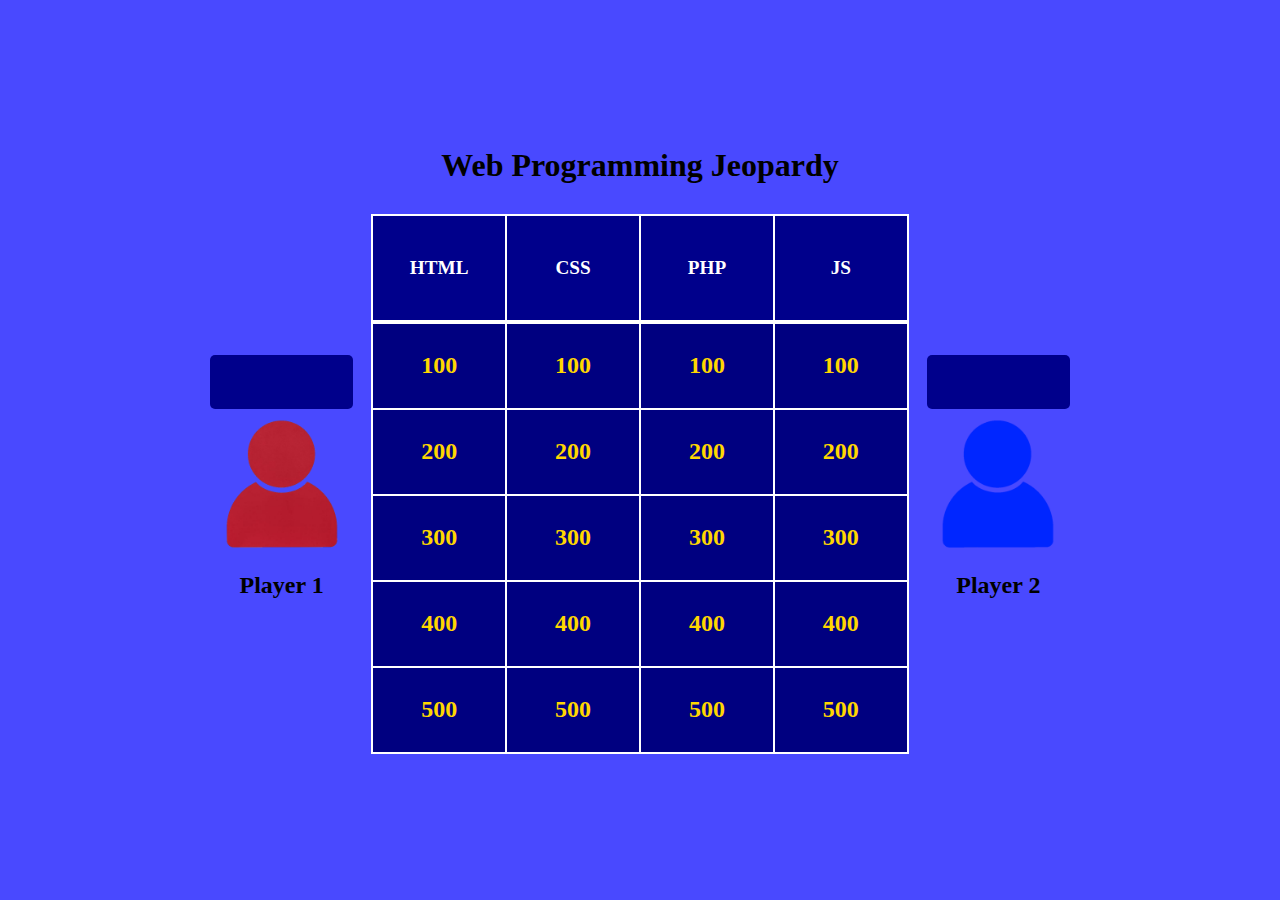
<file: index.html>
<!DOCTYPE html>
<html lang="en">
    <div id="page">
        <head>
            <meta charset="UTF-8">
            <meta name="viewport" content="width=device-width, initial-scale=1.0">
            <title>Web Programming Jeopardy</title>
            <link rel="stylesheet" href="style.css" />
            <link rel="icon" href="images/favicon.png" type="image/x-icon" />
        </head>
        <header>
            <h1>Web Programming Jeopardy</h1>
        </header>
        <body>
            <main>
                <div id="leftpbox">
                    <div id="leftscorebox">

                    </div>
                    <img id='redp' src="red.png"/>
                    <div id="leftnamebox">
                        <h2>Player 1</h2>
                    </div>
                </div>
                <section>
                    <div id="categorybox">
                        <table>
                            <tr>
                                <th>HTML</th>
                                <th>CSS</th>
                                <th>PHP</th>
                                <th>JS</th>
                            </tr>
                        </table>
                    </div>
                    <div id="questionbox">
                        <table>
                            <tr>
                                <th>100</th>
                                <th>100</th>
                                <th>100</th>
                                <th>100</th>
                            </tr>
                            <tr>
                                <th>200</th>
                                <th>200</th>
                                <th>200</th>
                                <th>200</th>
                            </tr>
                            <tr>
                                <th>300</th>
                                <th>300</th>
                                <th>300</th>
                                <th>300</th>
                            </tr>
                            <tr>
                                <th>400</th>
                                <th>400</th>
                                <th>400</th>
                                <th>400</th>
                            </tr>
                            <tr>
                                <th>500</th>
                                <th>500</th>
                                <th>500</th>
                                <th>500</th>
                            </tr>
                        </table>
                    </div>
                </section>
                <div id="rightpbox">
                    <div id="rightscorebox">

                    </div>
                    <img id="bluep" src="blue.png"/>
                    <div id="rightnamebox">
                        <h2>Player 2</h2>
                    </div>
                </div>
            </main>
        </body>
        <footer>

        </footer>
    </div>
    <script></script>
</html>
</file>
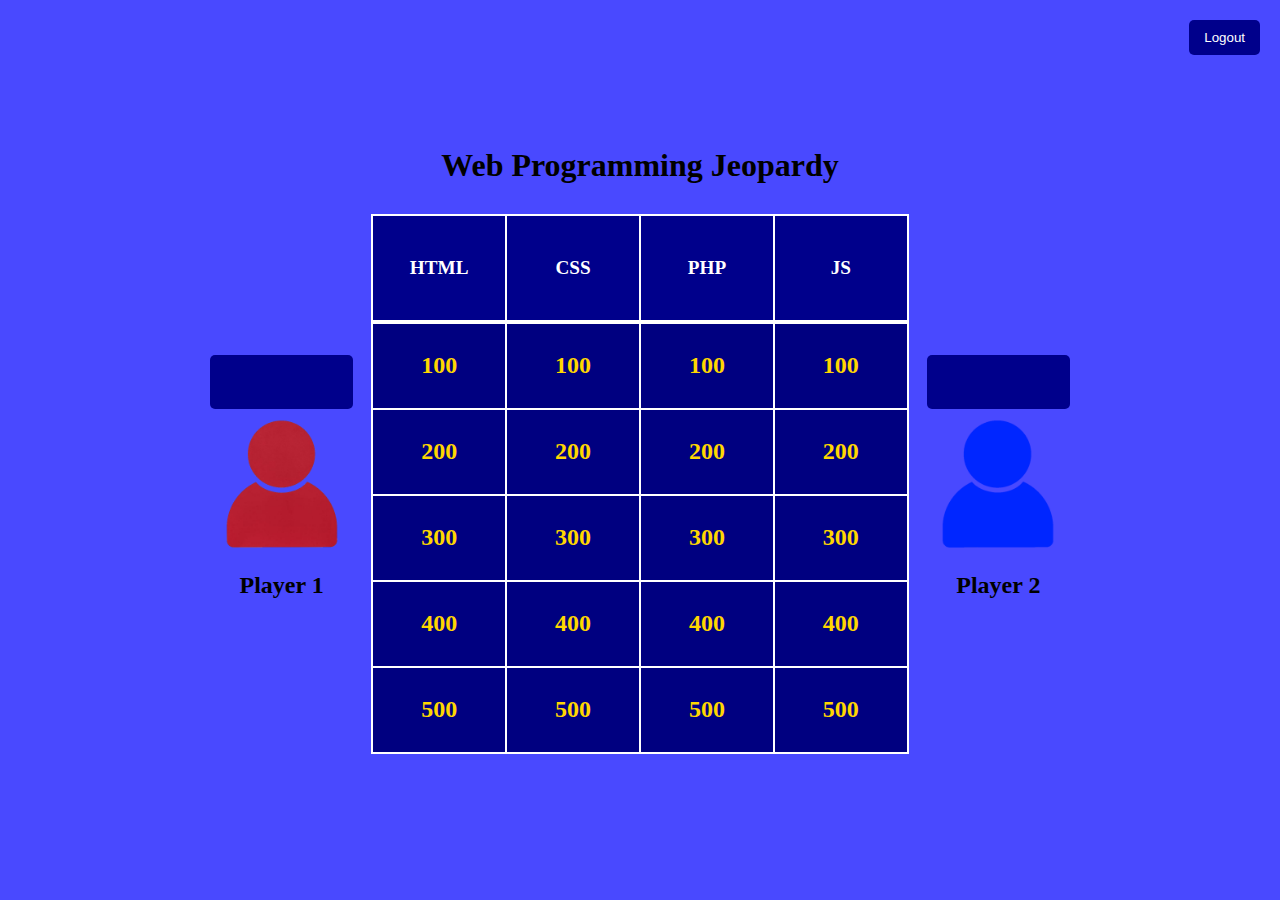
<file: game.html>
<!DOCTYPE html>
<html lang="en">
    <div id="page">
        <head>
            <meta charset="UTF-8">
            <meta name="viewport" content="width=device-width, initial-scale=1.0">
            <title>Web Programming Jeopardy</title>
            <link rel="stylesheet" href="style.css" />
            <link rel="icon" href="images/favicon.png" type="image/x-icon" />
        </head>
        <header>
            <h1>Web Programming Jeopardy</h1>
        </header>
        <body>
            <main>
                <div id="leftpbox">
                    <div id="leftscorebox">

                    </div>
                    <img id='redp' src="red.png"/>
                    <div id="leftnamebox">
                        <h2>Player 1</h2>
                    </div>
                </div>
                <section>
                    <div id="categorybox">
                        <table>
                            <tr>
                                <th>HTML</th>
                                <th>CSS</th>
                                <th>PHP</th>
                                <th>JS</th>
                            </tr>
                        </table>
                    </div>
                    <div id="questionbox">
                        <table>
                            <!-- 100 Point Questions -->
                            <tr>
                                <th>
                                    <form action="question.php" method="post">
                                        <input type="hidden" name="category" value="HTML">
                                        <input type="hidden" name="difficulty" value="100">
                                        <button type="submit" style="all: unset; cursor: pointer; color: gold;">100</button>
                                    </form>
                                </th>
                                <th>
                                    <form action="question.php" method="post">
                                        <input type="hidden" name="category" value="CSS">
                                        <input type="hidden" name="difficulty" value="100">
                                        <button type="submit" style="all: unset; cursor: pointer; color: gold;">100</button>
                                    </form>
                                </th>
                                <th>
                                    <form action="question.php" method="post">
                                        <input type="hidden" name="category" value="PHP">
                                        <input type="hidden" name="difficulty" value="100">
                                        <button type="submit" style="all: unset; cursor: pointer; color: gold;">100</button>
                                    </form>
                                </th>
                                <th>
                                    <form action="question.php" method="post">
                                        <input type="hidden" name="category" value="JS">
                                        <input type="hidden" name="difficulty" value="100">
                                        <button type="submit" style="all: unset; cursor: pointer; color: gold;">100</button>
                                    </form>
                                </th>
                            </tr>
                            <!-- 200 Point Questions -->
                            <tr>
                                <th>
                                    <form action="question.php" method="post">
                                        <input type="hidden" name="category" value="HTML">
                                        <input type="hidden" name="difficulty" value="200">
                                        <button type="submit" style="all: unset; cursor: pointer; color: gold;">200</button>
                                    </form>
                                </th>
                                <th>
                                    <form action="question.php" method="post">
                                        <input type="hidden" name="category" value="CSS">
                                        <input type="hidden" name="difficulty" value="200">
                                        <button type="submit" style="all: unset; cursor: pointer; color: gold;">200</button>
                                    </form>
                                </th>
                                <th>
                                    <form action="question.php" method="post">
                                        <input type="hidden" name="category" value="PHP">
                                        <input type="hidden" name="difficulty" value="200">
                                        <button type="submit" style="all: unset; cursor: pointer; color: gold;">200</button>
                                    </form>
                                </th>
                                <th>
                                    <form action="question.php" method="post">
                                        <input type="hidden" name="category" value="JS">
                                        <input type="hidden" name="difficulty" value="200">
                                        <button type="submit" style="all: unset; cursor: pointer; color: gold;">200</button>
                                    </form>
                                </th>
                            </tr>
                            <!-- 300 Point Questions -->
                            <tr>
                                <th>
                                    <form action="question.php" method="post">
                                        <input type="hidden" name="category" value="HTML">
                                        <input type="hidden" name="difficulty" value="300">
                                        <button type="submit" style="all: unset; cursor: pointer; color: gold;">300</button>
                                    </form>
                                </th>
                                <th>
                                    <form action="question.php" method="post">
                                        <input type="hidden" name="category" value="CSS">
                                        <input type="hidden" name="difficulty" value="300">
                                        <button type="submit" style="all: unset; cursor: pointer; color: gold;">300</button>
                                    </form>
                                </th>
                                <th>
                                    <form action="question.php" method="post">
                                        <input type="hidden" name="category" value="PHP">
                                        <input type="hidden" name="difficulty" value="300">
                                        <button type="submit" style="all: unset; cursor: pointer; color: gold;">300</button>
                                    </form>
                                </th>
                                <th>
                                    <form action="question.php" method="post">
                                        <input type="hidden" name="category" value="JS">
                                        <input type="hidden" name="difficulty" value="300">
                                        <button type="submit" style="all: unset; cursor: pointer; color: gold;">300</button>
                                    </form>
                                </th>
                            </tr>
                            <!-- 400 Point Questions -->
                            <tr>
                                <th>
                                    <form action="question.php" method="post">
                                        <input type="hidden" name="category" value="HTML">
                                        <input type="hidden" name="difficulty" value="400">
                                        <button type="submit" style="all: unset; cursor: pointer; color: gold;">400</button>
                                    </form>
                                </th>
                                <th>
                                    <form action="question.php" method="post">
                                        <input type="hidden" name="category" value="CSS">
                                        <input type="hidden" name="difficulty" value="400">
                                        <button type="submit" style="all: unset; cursor: pointer; color: gold;">400</button>
                                    </form>
                                </th>
                                <th>
                                    <form action="question.php" method="post">
                                        <input type="hidden" name="category" value="PHP">
                                        <input type="hidden" name="difficulty" value="400">
                                        <button type="submit" style="all: unset; cursor: pointer; color: gold;">400</button>
                                    </form>
                                </th>
                                <th>
                                    <form action="question.php" method="post">
                                        <input type="hidden" name="category" value="JS">
                                        <input type="hidden" name="difficulty" value="400">
                                        <button type="submit" style="all: unset; cursor: pointer; color: gold;">400</button>
                                    </form>
                                </th>
                            </tr>
                            <!-- 500 Point Questions -->
                            <tr>
                                <th>
                                    <form action="question.php" method="post">
                                        <input type="hidden" name="category" value="HTML">
                                        <input type="hidden" name="difficulty" value="500">
                                        <button type="submit" style="all: unset; cursor: pointer; color: gold;">500</button>
                                    </form>
                                </th>
                                <th>
                                    <form action="question.php" method="post">
                                        <input type="hidden" name="category" value="CSS">
                                        <input type="hidden" name="difficulty" value="500">
                                        <button type="submit" style="all: unset; cursor: pointer; color: gold;">500</button>
                                    </form>
                                </th>
                                <th>
                                    <form action="question.php" method="post">
                                        <input type="hidden" name="category" value="PHP">
                                        <input type="hidden" name="difficulty" value="500">
                                        <button type="submit" style="all: unset; cursor: pointer; color: gold;">500</button>
                                    </form>
                                </th>
                                <th>
                                    <form action="question.php" method="post">
                                        <input type="hidden" name="category" value="JS">
                                        <input type="hidden" name="difficulty" value="500">
                                        <button type="submit" style="all: unset; cursor: pointer; color: gold;">500</button>
                                    </form>
                                </th>
                            </tr>
                        </table>
                    </div>
                </section>
                <div id="rightpbox">
                    <div id="rightscorebox">

                    </div>
                    <img id="bluep" src="blue.png"/>
                    <div id="rightnamebox">
                        <h2>Player 2</h2>
                    </div>
                </div>
            </main>
        </body>
        <footer>

        </footer>
    </div>
    <form action="logout.php" method="post" style="position: absolute; top: 20px; right: 20px;">
        <button type="submit" style="padding: 10px 15px; background-color: darkblue; color: white; border: none; border-radius: 5px; cursor: pointer;">
            Logout
        </button>
    </form>
    
</html>
</file>
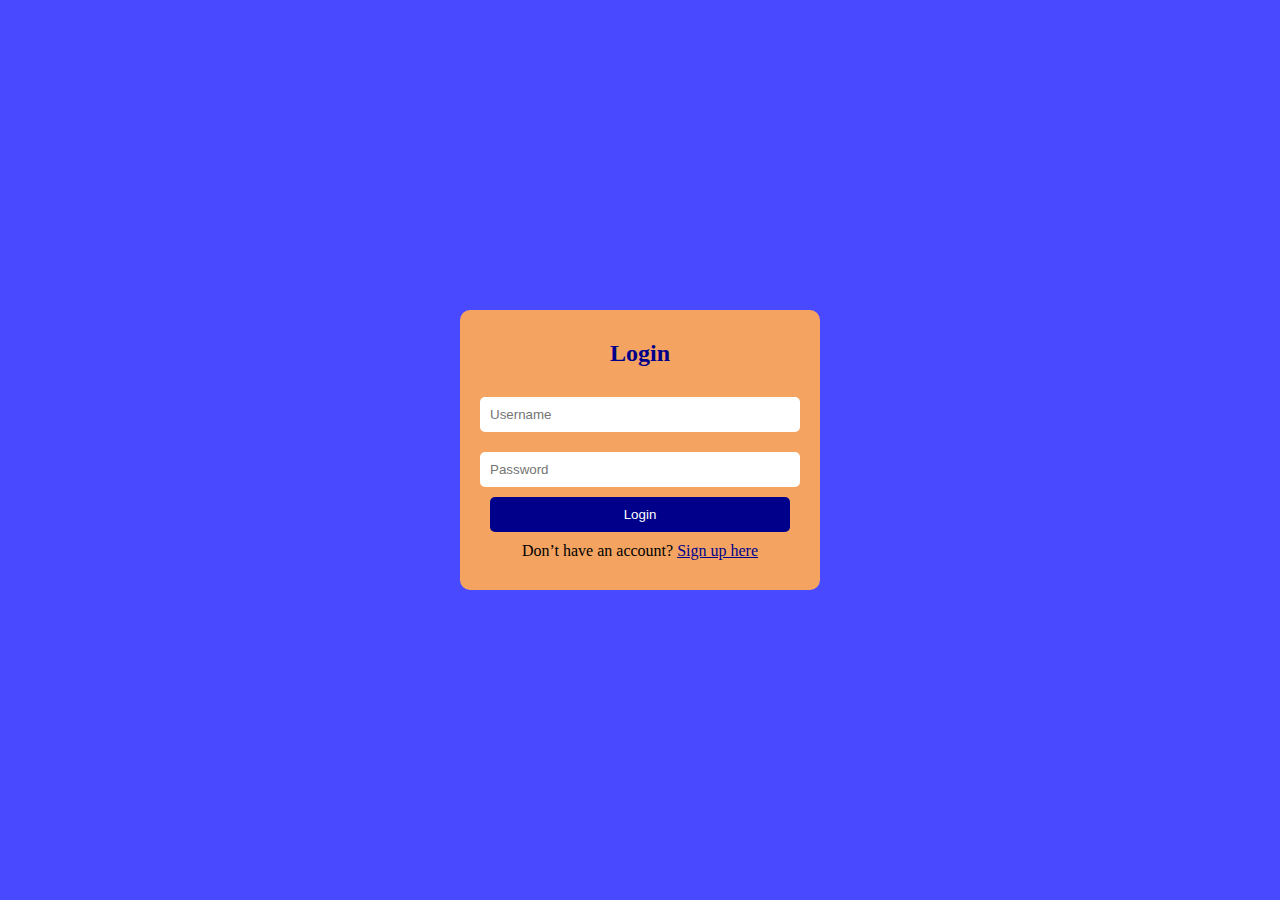
<file: login.html>
<!DOCTYPE html>
<html lang="en">
<head>
    <meta charset="UTF-8">
    <title>Login - Web Programming Jeopardy</title>
    <link rel="stylesheet" href="style.css">
    <style>
        .login-container {
            background-color: sandybrown;
            padding: 30px;
            border-radius: 10px;
            width: 300px;
            display: flex;
            flex-direction: column;
            align-items: center;
        }

        .login-container h2 {
            color: darkblue;
            margin-bottom: 20px;
        }

        .login-container input[type="text"],
        .login-container input[type="password"] {
            padding: 10px;
            margin: 10px 0;
            width: 100%;
            border: none;
            border-radius: 5px;
        }

        .login-container input[type="submit"] {
            background-color: darkblue;
            color: white;
            border: none;
            padding: 10px;
            width: 100%;
            border-radius: 5px;
            cursor: pointer;
        }

        .login-container input[type="submit"]:hover {
            background-color: navy;
        }

        .login-wrapper {
            display: flex;
            justify-content: center;
            align-items: center;
            height: 100vh;
            background-color: rgb(73, 73, 255);
        }
    </style>
</head>
<body>
    <div class="login-wrapper">
        <form class="login-container" action="login.php" method="post">
            <h2>Login</h2>
            <input type="text" name="username" placeholder="Username" required>
            <input type="password" name="password" placeholder="Password" required>
            <input type="submit" value="Login">
            <p style="margin-top: 10px;">
                Don’t have an account? <a href="signup.html" style="color: darkblue;">Sign up here</a>
            </p>            
        </form>
    </div>
</body>
</html>
</file>
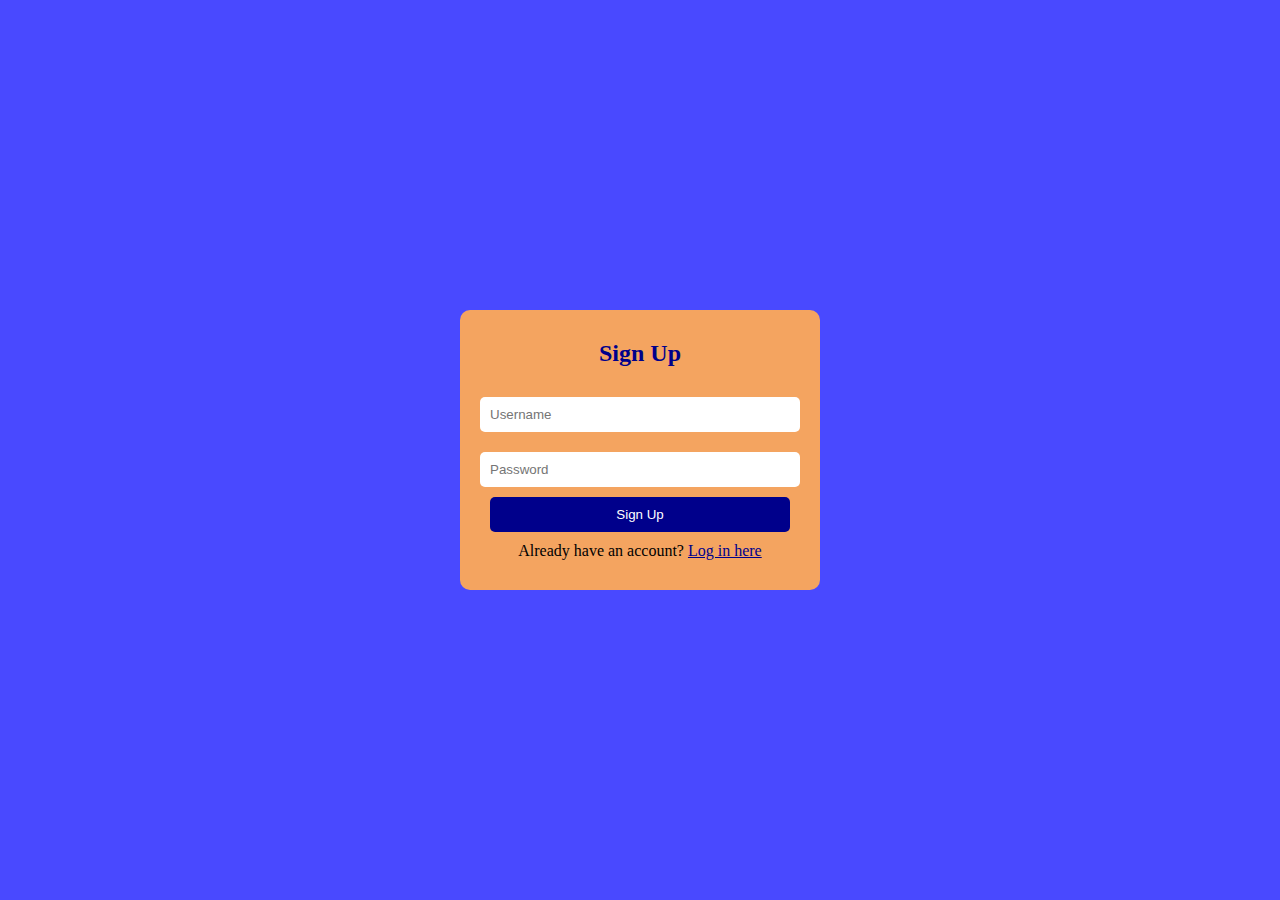
<file: signup.html>
<!DOCTYPE html>
<html lang="en">
<head>
    <meta charset="UTF-8">
    <title>Sign Up - Web Programming Jeopardy</title>
    <link rel="stylesheet" href="style.css">
    <style>
        .signup-container {
            background-color: sandybrown;
            padding: 30px;
            border-radius: 10px;
            width: 300px;
            display: flex;
            flex-direction: column;
            align-items: center;
        }

        .signup-container h2 {
            color: darkblue;
            margin-bottom: 20px;
        }

        .signup-container input[type="text"],
        .signup-container input[type="password"] {
            padding: 10px;
            margin: 10px 0;
            width: 100%;
            border: none;
            border-radius: 5px;
        }

        .signup-container input[type="submit"] {
            background-color: darkblue;
            color: white;
            border: none;
            padding: 10px;
            width: 100%;
            border-radius: 5px;
            cursor: pointer;
        }

        .signup-container input[type="submit"]:hover {
            background-color: navy;
        }

        .signup-wrapper {
            display: flex;
            justify-content: center;
            align-items: center;
            height: 100vh;
            background-color: rgb(73, 73, 255);
        }
    </style>
</head>
<body>
    <div class="signup-wrapper">
        <form class="signup-container" action="signup.php" method="post">
            <h2>Sign Up</h2>
            <input type="text" name="username" placeholder="Username" required>
            <input type="password" name="password" placeholder="Password" required>
            <input type="submit" value="Sign Up">
            <p style="margin-top: 10px;">
                Already have an account? <a href="login.html" style="color: darkblue;">Log in here</a>
            </p>            
        </form>
    </div>
</body>
</html>
</file>
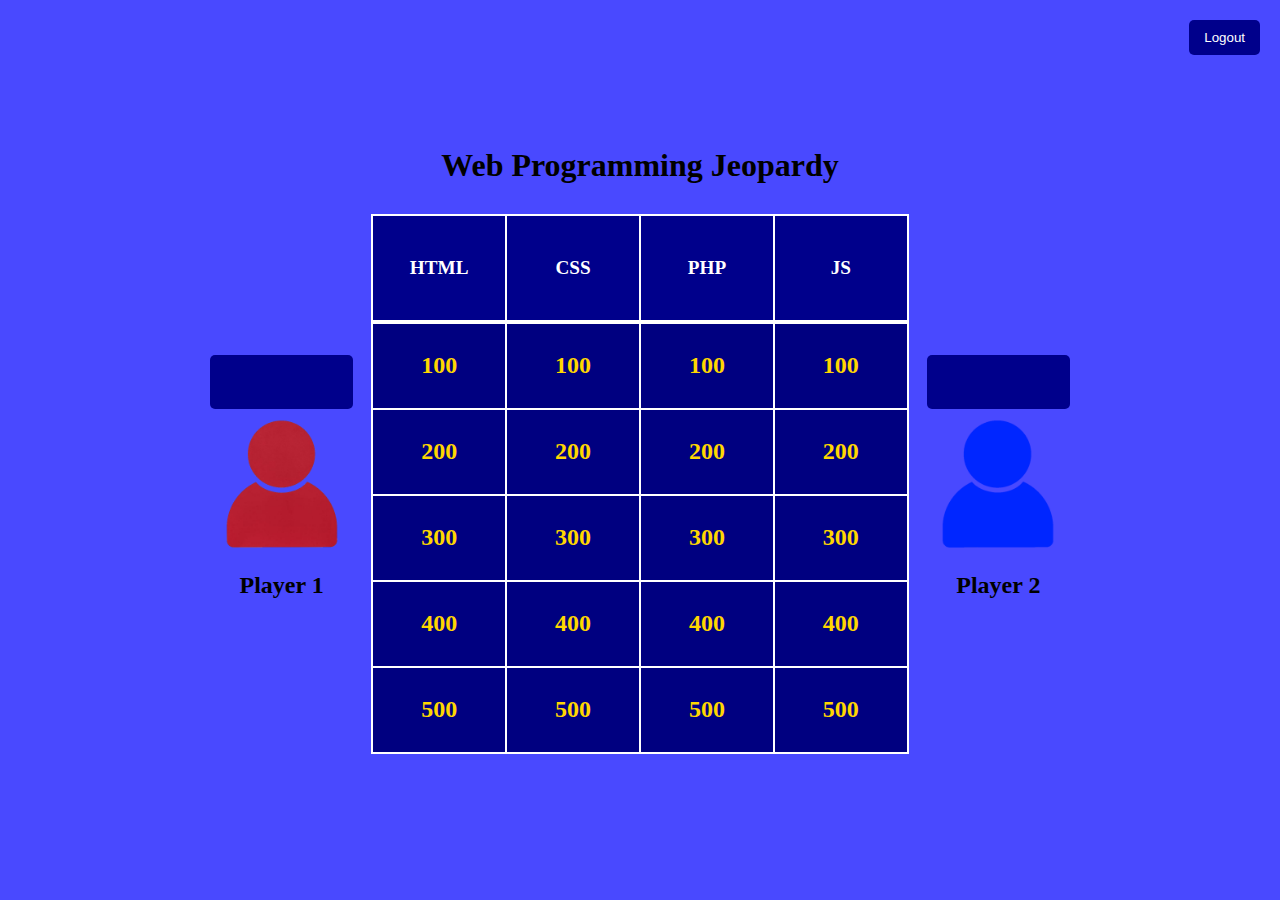
<file: Start.html>
<!DOCTYPE html>
<html lang="en">
    <div id="page">
        <head>
            <meta charset="UTF-8">
            <meta name="viewport" content="width=device-width, initial-scale=1.0">
            <title>Web Programming Jeopardy</title>
            <link rel="stylesheet" href="style.css" />
            <link rel="icon" href="images/favicon.png" type="image/x-icon" />
        </head>
        <header>
            <h1>Web Programming Jeopardy</h1>
        </header>
        <body>
            <main>
                <div id="leftpbox">
                    <div id="leftscorebox">

                    </div>
                    <img id='redp' src="red.png"/>
                    <div id="leftnamebox">
                        <h2>Player 1</h2>
                    </div>
                </div>
                <section>
                    <div id="categorybox">
                        <table>
                            <tr>
                                <th>HTML</th>
                                <th>CSS</th>
                                <th>PHP</th>
                                <th>JS</th>
                            </tr>
                        </table>
                    </div>
                    <div id="questionbox">
                        <table>
                            <tr>
                                <th>100</th>
                                <th>100</th>
                                <th>100</th>
                                <th>100</th>
                            </tr>
                            <tr>
                                <th>200</th>
                                <th>200</th>
                                <th>200</th>
                                <th>200</th>
                            </tr>
                            <tr>
                                <th>300</th>
                                <th>300</th>
                                <th>300</th>
                                <th>300</th>
                            </tr>
                            <tr>
                                <th>400</th>
                                <th>400</th>
                                <th>400</th>
                                <th>400</th>
                            </tr>
                            <tr>
                                <th>500</th>
                                <th>500</th>
                                <th>500</th>
                                <th>500</th>
                            </tr>
                        </table>
                    </div>
                </section>
                <div id="rightpbox">
                    <div id="rightscorebox">

                    </div>
                    <img id="bluep" src="blue.png"/>
                    <div id="rightnamebox">
                        <h2>Player 2</h2>
                    </div>
                </div>
            </main>
        </body>
        <footer>

        </footer>
    </div>
    <script></script>
    <form action="logout.php" method="post" style="position: absolute; top: 20px; right: 20px;">
        <button type="submit" style="padding: 10px 15px; background-color: darkblue; color: white; border: none; border-radius: 5px; cursor: pointer;">
            Logout
        </button>
    </form>
    
</html>
</file>
<file: style.css>
* {
    margin: 0;
    padding: 0;
}

#page {
    display: flex;
    justify-content: center;
    align-items: center;
    flex-direction: column;
    height: 100vh;
    width: 100vw;
}

header {
    /* background-color: yellow; */
    z-index: 4;
    position: relative;
    margin-bottom: 30px;
}

body {
    background-color: rgb(73, 73, 255);
    z-index: 0;
    position: relative;
    height: 100vh;
    width: 100vw;
    display: flex;
    justify-content: center;
    align-items: center;
}

main {
    /* background-color: red;*/
    z-index: 1;
    position: relative;
    width: 70%;
    height: 60%;
    display: flex;
    justify-content: center;
    align-items: center;
}

section {
    background-color: green;
    z-index: 2;
    position: relative;
    width: 60%;
    height: 100%;
    display: flex;
    flex-direction: column;
}

#categorybox {
    background-color: sandybrown;
    width: 100%;
    height:20%;
}

#questionbox {
    background-color: rgb(250, 137, 37);
    width: 100%;
    height:80%;
}

#rightpbox, #leftpbox {
    position: relative;
    width: 20%;
    height: 100%;
    display: flex;
    justify-content: center;
    align-items: center;
    flex-direction: column;
}

#leftscorebox, #rightscorebox {
    background-color: darkblue;
    position: relative;
    width: 80%;
    height: 10%;
    border-radius: 5px;

    /* Center the text and make it white */
    display: flex;
    justify-content: center;
    align-items: center;
    color: white;
    font-size: 1.2rem;
    font-weight: bold;
}

#leftnamebox, #rightnamebox {
    /* background-color: rgb(139, 0, 152); */
    position: relative;
    width: 80%;
    height: 10%;
    display: flex;
    justify-content: center;
    align-items: center;
}

#redp, #bluep {
    height: 150px;
}

#categorybox table, #questionbox table {
    width: 100%;
    height: 100%;
    border-collapse: collapse;
}

/* Style table headers (categories) */
#categorybox th {
    background-color: darkblue;
    color: white;
    font-size: 1.2rem;
    padding: 10px;
    border: 2px solid white;
    text-align: center;
}

/* Style table cells (money values) */
#questionbox th {
    background-color: navy;
    color: gold;
    font-size: 1.5rem;
    padding: 20px;
    border: 2px solid white;
    text-align: center;
    cursor: pointer;
    transition: background-color 0.3s ease;
}

#questionbox th:hover {
    background-color: darkgoldenrod;
    color: white;
}

#categorybox table th,
#questionbox table th {
    width: 25%;
}
</file>
